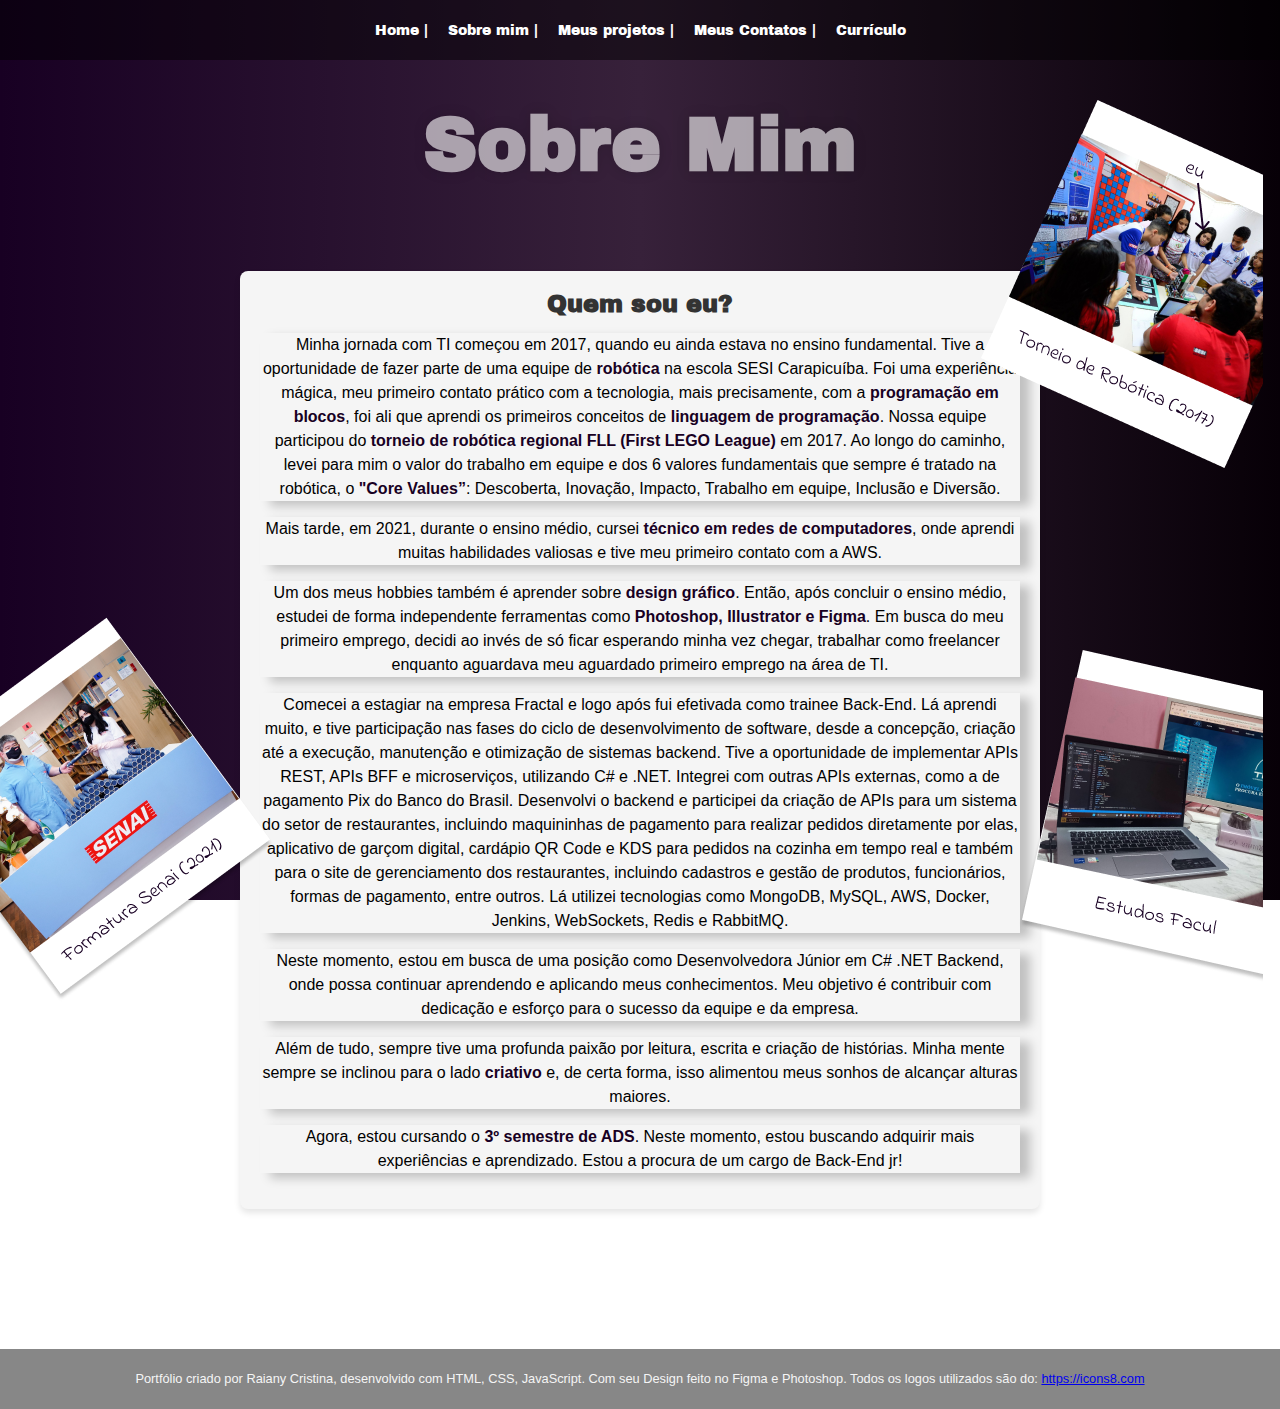
<file: pagina2.html>
<!DOCTYPE html>
<html lang="pt-br">
<head>
    <meta charset="UTF-8">
    <meta name="viewport" content="width=device-width, initial-scale=1.0">
    <title>Sobre Mim - Portfólio Raiany</title>
    <link rel="stylesheet" href="style/style.css">
    <link rel="shortcut icon" href="imagens/favicon.ico" type="image/x-icon">
</head>

<body>

    <!-- Cabeçalho, com o menu e links de referência para outras páginas -->
    <header>
        <nav class="menu">
            <a href="index.html">Home |</a>
            <a href="#">Sobre mim |</a>
            <a href="pagina3.html">Meus projetos |</a>
            <a href="pagina4.html">Meus Contatos  |</a>
            <a href="documentos/cv.pdf" download="cv.pdf" type="application/pdf" target="_blank">Currículo</a>   
        </nav>
    </header>

    <main>
        <!-- Inicio Caixa texto sobre mim -->
        <h1>Sobre Mim</h1>
        <div class="sobremim">
            <div class="projetos">
                <h2>Quem sou eu?</h2>
                <p>Minha jornada com TI começou em 2017, quando eu ainda estava no ensino fundamental. Tive a oportunidade de fazer parte de uma equipe de <strong>robótica</strong> na escola SESI Carapicuíba. Foi uma experiência mágica, meu primeiro contato prático com a tecnologia, mais precisamente, com a <strong>programação em blocos</strong>, foi ali que aprendi os primeiros conceitos de <strong>linguagem de programação</strong>. Nossa equipe participou do <strong>torneio de robótica regional FLL (First LEGO League)</strong> em 2017. Ao longo do caminho, levei para mim o valor do trabalho em equipe e dos 6 valores fundamentais que sempre é tratado na robótica, o <strong>"Core Values”</strong>: Descoberta, Inovação, Impacto, Trabalho em equipe, Inclusão e Diversão.</p>
            
                <p>Mais tarde, em 2021, durante o ensino médio, cursei <strong>técnico em redes de computadores</strong>, onde aprendi muitas habilidades valiosas e tive meu primeiro contato com a AWS.</p>
                
                <p>Um dos meus hobbies também é aprender sobre <strong>design gráfico</strong>. Então, após concluir o ensino médio, estudei de forma independente ferramentas como <strong> Photoshop, Illustrator e Figma</strong>. Em busca do meu primeiro emprego, decidi ao invés de só ficar esperando minha vez chegar, trabalhar como freelancer enquanto aguardava meu aguardado primeiro emprego na área de TI.</p>
                
                <p>Comecei a estagiar na empresa Fractal e logo após fui efetivada como trainee Back-End. Lá aprendi muito, e tive participação nas fases do ciclo de desenvolvimento de software, desde a concepção, criação até a execução, manutenção e otimização de sistemas backend. Tive a oportunidade de implementar APIs REST, APIs BFF e microserviços, utilizando C# e .NET. Integrei com outras APIs externas, como a de pagamento Pix do Banco do Brasil. Desenvolvi o backend e participei da criação de APIs para um sistema do setor de restaurantes, incluindo maquininhas de pagamento para realizar pedidos diretamente por elas, aplicativo de garçom digital, cardápio QR Code e KDS para pedidos na cozinha em tempo real e também para o site de gerenciamento dos restaurantes, incluindo cadastros e gestão de produtos, funcionários, formas de pagamento, entre outros. Lá utilizei tecnologias como MongoDB, MySQL, AWS, Docker, Jenkins, WebSockets, Redis e RabbitMQ.</p>

                <p>Neste momento, estou em busca de uma posição como Desenvolvedora Júnior em C# .NET Backend, onde possa continuar aprendendo e aplicando meus conhecimentos. Meu objetivo é contribuir com dedicação e esforço para o sucesso da equipe e da empresa.</p>
                
                <p>Além de tudo, sempre tive uma profunda paixão por leitura, escrita e criação de histórias. Minha mente sempre se inclinou para o lado <strong>criativo</strong> e, de certa forma, isso alimentou meus sonhos de alcançar alturas maiores.</p>
                
                <p>Agora, estou cursando o <strong>3º semestre de ADS</strong>. Neste momento, estou buscando adquirir mais experiências e aprendizado. Estou a procura de um cargo de Back-End jr!</p>
            </div>
        </div>
        <!-- Final Caixa texto sobre mim -->

        <!-- Inicio fotos -->
        <div class="fotorobotica">
            <img src="imagens/robotica.png" alt="Robótica">
        </div>
        <div class="fotosenai">
            <img src="imagens/senai.png" alt="Senai">
        </div>
        <div class="fotofacul">
            <img src="imagens/facul.png" alt="Faculdade">
        </div>
        <!-- Final fotos -->
    </main>
    
    <!-- Rodapé -->
    <footer>
        <p>Portfólio criado por Raiany Cristina, desenvolvido com HTML, CSS, JavaScript. Com seu Design feito no Figma e Photoshop. Todos os logos utilizados são do: <a href="https://icons8.com" target="_blank">https://icons8.com</a></p>
    </footer>
    
<script src="js/script.js"></script>
</body>
</html>
</file>
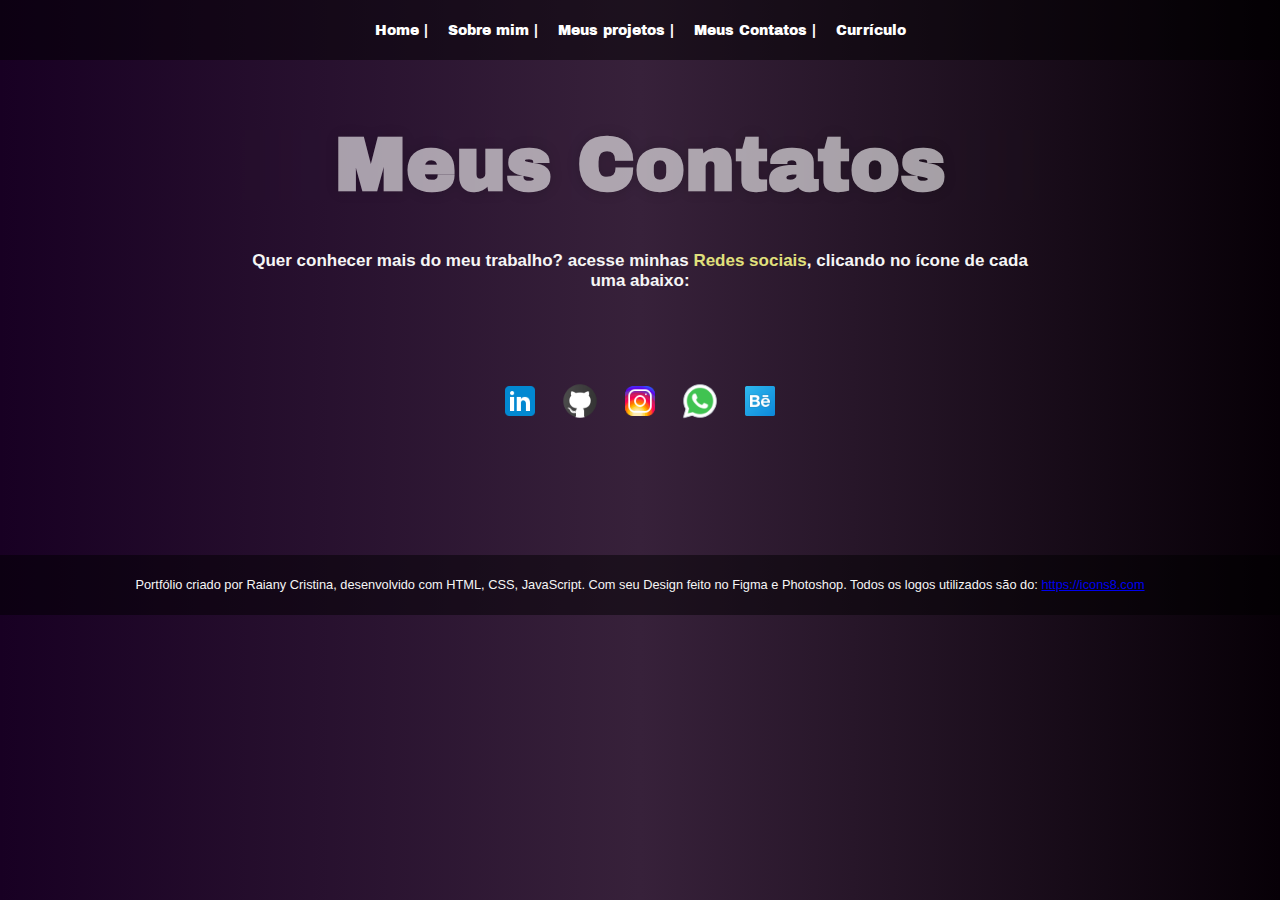
<file: pagina4.html>
<!DOCTYPE html>
<html lang="pt-br">
<head>
    <meta charset="UTF-8">
    <meta name="viewport" content="width=device-width, initial-scale=1.0">
    <title>Portfólio Raiany</title>
    <link rel="stylesheet" href="style/style.css">
    <link rel="shortcut icon" href="imagens/favicon.ico" type="image/x-icon">    <!-- Icone da página -->
</head>
<body>

    <!-- Cabeçalho, com o menu e links de referência para outras páginas -->
    <header>
        <nav class="menu">
            <a href="index.html">Home  |</a>
            <a href="pagina2.html">Sobre mim  |</a>
            <a href="pagina3.html">Meus projetos  |</a>
            <a href="#">Meus Contatos  |</a>
            <a href="documentos/cv.pdf" download="cv.pdf" type="application/pdf" target="_blank">Currículo</a>   <!-- Baixar meu curriculo -->
        </nav>
    </header>

    <main>
        <!-- Ao clicar nos icones, vai direto para as redes sociais desejada -->
        <div class="principal">
            <h1>Meus Contatos</h1>      <!-- Título da página -->
            <p class="paragrafo1">Quer conhecer mais do meu trabalho? acesse minhas <span class="destaquesub">Redes sociais</span>, clicando no ícone de cada uma abaixo:</p>
            <div class="redes-sociais">               <!-- Simbolos das redes sociais -->
                <a href="https://www.linkedin.com/in/raianycristina/" target="_blank"><img src="imagens/link.png" alt="Ícone do linkedln"></a>
                <a href="https://github.com/annybuch" target="_blank"><img src="imagens/github.png" alt="Ícone do github"></a>
                <a href="https://www.instagram.com/anny.buch/" target="_blank"><img src="imagens/instagram.png" alt="Ícone do instagram"></a>
                <a href="https://api.whatsapp.com/send/?phone=11963546439&text&app_absent=0" target="_blank"><img src="imagens/whats.png" alt="Ícone do whatsapp"></a>
                <a href="https://www.behance.net/raianycristina" target="_blank"><img src="imagens/behance.png" alt="Ícone da behance"></a>
            </div>
        </div>
    </main>
   
    <!-- Rodapé -->
    <footer>
        <p>Portfólio criado por Raiany Cristina, desenvolvido com HTML, CSS, JavaScript. Com seu Design feito no Figma e Photoshop. Todos os logos utilizados são do: <a href="https://icons8.com" target="_blank">https://icons8.com</a></p>
    </footer>
    
<script src="js/script.js"></script>
</body>
</html>
</file>
<file: style/style.css>
/* Importar fontes */
@import url('https://fonts.googleapis.com/css2?family=Archivo+Black&display=swap');


/* Inicio Estilos gerais */
:root {
    /* Definir variáveis de cores */
    --blue: rgb(211, 153, 218);
}

body {
    margin: 0;
    padding: 0;
    font-family: Arial, sans-serif;
    background: linear-gradient(to right, rgba(24, 0, 35, 1), rgb(55, 33, 58), rgb(7, 0, 7));
    background-attachment: fixed;
    background-repeat: no-repeat;
    background-size: cover;
    color: #F5F5F5;
}

strong {
    /* Configurações letras em negrito destaque */
    color: rgba(24, 0, 35, 1) ;
}

.principal {
    max-width: 800px;
    min-width: 320px;
    margin: 0 auto;
    padding: 20px;
    text-align: center;
    text-align: center;
    /* Centralizar elementos dentro do main */
    position: relative;
    /* Adicionar posição relativa para conter o pseudo-elemento */
}

h1 {
    /* Titulo do site */
    font-family: 'Archivo Black', Arial, Helvetica, sans-serif;
    font-weight: 900;
    min-width: 320;
    font-size: 75px;
    line-height: 70px;
    color: #FFFFFF;
    opacity: 0.6;
    text-shadow: 0px 0px 13.3769px rgba(0, 0, 0, 0.25);
    backdrop-filter: blur(2.82488px);
    text-align: center;
}
/* Fim Estilos gerais */

/* Inicio Estilos do menu de todas as páginas*/
header {
    display: flex;
    align-items: center;
    justify-content: center;
    background-color: rgba(0, 0, 0, 0.47);
    height: 60px;
}

header .menu {
    display: flex;
    margin-left: auto;
    margin-right: auto;
}

header .menu a {
    font-family: 'Archivo Black', sans-serif;
    font-weight: 200;
    margin: 10px;
    color: white;
    font-size: 14px;
    text-decoration: none;
}

header .menu a:hover {
    color: var(--blue);  /* Outra cor ao passar o mouse no menu */
}
/* Fim Estilos do menu */


/* CSS Adicional para os ícones */
.icon {
    width: 30px;
    height: 30px;
    margin-right: 5px;
}

/* Ajuste para centralização dos ícones e botão */
.caixa-pagina1 .pagina1 {
    text-align: left;
}

.caixa-pagina1 .saiba-mais {
    text-align: center;
}

/* Inicio página 1 */
/* Inicio Estilos do conteúdo principal Main */
.paragrafo1 {
    /* Parágrafo abaixo do título */
    font-weight: 600;
    font-size: 17px;
    line-height: 20px;
}

.destaquesub {
    color: rgb(224, 224, 124);
    font-style: bold;
}

.redes-sociais {
    margin-top: 80px; /* Espaçamento superior */
    display: flex;
    justify-content: center; /* Centralizar os ícones horizontalmente */
    align-items: center;
}

.redes-sociais a {
    display: inline-block;
    margin: 10px;
}

.redes-sociais img {
    max-width: 40px; /* Tamanho dos ícones */
}

/* Estilos base para .caixa-pagina1 */
.caixa-pagina1 {
    align-items: center;
    background-color: #f5f5f5de; /* Fundo cinza claro */
    color: #000000;
    margin-top: 20px; /* Espaçamento superior */
    margin-left: auto;
    margin-right: auto;
    text-align: justify;
    padding: 50px; /* Aumentar o padding para espaçamento interno maior */
    border-radius: 20px;
    width: 580px;
    box-shadow: 0px 0px 10px rgba(0, 0, 0, 0.5); /* Ajustar a sombra da caixa */
    margin-bottom: 40px; /* Aumentar o espaçamento embaixo da caixa */
}

.caixa-pagina1 h2 {
    margin: 0;
}

.caixa-pagina1 h3 {
    margin-top: 20px;
}

.caixa-pagina1 p {
    margin-top: 10px;
}

.caixa-pagina1 ul {
    margin-top: 10px;
    margin-bottom: 10px;
}

.caixa-pagina1 ul li {
    margin-bottom: 5px;
}

.saiba-mais {
    display: block;
    text-align: center;
    margin-top: 20px;
    padding: 10px 20px;
    background-color: #007bff;
    color: white;
    text-decoration: none;
    border-radius: 5px;
    transition: background-color 0.3s ease;
}

.saiba-mais:hover {
    background-color: #0056b3;
}

/* Media query para telas menores */
@media (max-width: 768px) {
    .caixa-pagina1 {
        width: 100%;
        padding: 30px;
        font-size: 16px;
    }
}


h2 {
    /* Titulo Caixa de Projetos */
    font-size: 35px;
    margin-top: 0;
    font-style: bold;
}

.pagina1 h3 {
    margin-top: 15px;
    font-size: 15px;
}

.pagina1 img {
    max-width: 250px; /* Tamanho da imagem do projeto */
    margin-top: -10px;
    border-radius: 10px;
}

.saiba-mais {
    /* Botão saiaba mais da Caixa de Projetos */
    margin-top: 25px;
    background-color:rgb(32, 0, 32); /* Cor de fundo roxo */
    color: white;
    display: inline-block;
    padding: 10px 20px;
    border-radius: 4px;
    text-decoration: none;
    font-weight: bold;
    transition: background-color 0.3s;
}

.saiba-mais:hover {
    background-color: rgb(171, 121, 184); /* Cor de destaque ao passar o mouse */
}

.caixa-skills {
    /* Caixa de Skills */
    align-items: center;
    background-color: #f5f5f5de; /* Fundo cinza claro */
    color: #000000;
    margin-top: 20px; /* Espaçamento superior */
    margin-left: auto;
    margin-right: auto;
    text-align: center;
    padding: 20px;
    border-radius: 20px;
    width: 380px;
    box-shadow: 0px 0px 10px rgba(0, 0, 0, 0.5); /* Ajustar a sombra da caixa */
}

.caixa-skills h2, .caixa-skills h3 {
    /* Titulos Skills */
    margin: 0;
}

.skills {
    display: grid;
    grid-template-columns: repeat(4, 1fr); /* 4 colunas */
    gap: 30px 15px; /* Espaçamento entre as linhas (30px) e entre as colunas (15px) */
    margin-top: 40px; /* Espaçamento superior */
    justify-content: center;
}

.skills img {
    width: 60px; /* Largura reduzida para os ícones */
    height: 60px; /* Altura reduzida para os ícones */
    margin: 0 auto; /* Centralizar os ícones */
    padding-top: 10px;
    /* box-shadow removido para deixar os ícones normais */
}

.skills::after {
    content: ''; /* Adiciona um pseudo-elemento para o espaço extra na última linha */
    grid-column: 1 / -1; /* Ocupa todas as colunas */
    height: 30px; /* Espaço extra entre a última linha e a borda inferior */
}

.caixa-eu {
    /* Caixa sobre mim */
    min-width: 320px;
    max-width: 800px;
    background-color: #f5f5f5de; /* Fundo cinza claro */
    color: #000000;
    text-align: center;
    padding: 20px;
    border-radius: 20px;
    box-shadow: #000000ab;
    width: 380px;
    height: 630px;
    align-items: center;
    display: flex;
    flex-direction: column;
    max-width: 400px;
    margin: 0 auto;
}

.caixa-eu h2 {
    /* Titulo caixa sobre mim */
    font-size: 35px;
    margin-top: 0;
    font-style: bold;
    text-align: center;
}

.eu {
    /* posições texto sobre mim */
    display: flex;
    flex-wrap: wrap;
    align-items: center;
    justify-content: center;
}

.foto-sobre-mim {
    max-width: 150px;
    margin: 0px auto;
    border-radius: 50%; /* Transforma a foto em uma forma redonda */
    overflow: hidden; /* Evita que a imagem se estenda além do círculo */
}

.foto-sobre-mim img {
    width: 100%; /* Garante que a imagem preencha todo o círculo */
}

.texto-sobre-mim {
    /* Texto caixa sobre mim */
    font-size: 15px;
    flex: 1;
    text-align: center;
    line-height: 1.4;
    color: #383838;
    padding: 0px;
}
/* Fim Estilos do conteúdo principal Main */


/* Ajuste para centralização, responsividade */
main {
    display: flex;
    flex-direction: column;
    align-items: center;
}

/* Ajustes de margem para as caixas */
.caixa-pagina1,
.caixa-skills,
.caixa-eu,
.form-container {
    margin: 40px auto; /* Ajuste a margem superior conforme necessário */
    max-width: 800px;
    padding: 20px;
    text-align: center;
}

/* Estilos para o formulário */
.form-container {
    background-color: #f5f5f5de; /* Fundo cinza claro */
    color: #000000;
    text-align: center;
    border-radius: 20px;
    box-shadow: 0px 0px 10px rgba(0, 0, 0, 0.5); /* Sombra suave */
    max-width: 800px;
    margin: 40px auto; /* Ajuste a margem superior conforme necessário */
    padding: 20px;
}

.form-container h2 {
    /* Estilos para o título do formulário */
    font-family: 'Archivo Black', Arial, Helvetica, sans-serif;
    font-weight: 700;
    font-size: 24px;
    color: #363636; /* Cor do título */
    margin-bottom: 20px;
}

.contact-form {
    /* Estilos para o formulário de contato */
    max-width: 400px;
    margin: 0 auto;
}

.contact-form input,
.contact-form textarea {
    /* Estilos para os campos de entrada do formulário */
    margin: 10px 0;
    padding: 10px;
    width: 100%;
    border-radius: 4px;
    border: 1px solid #ddd;
    box-sizing: border-box; /* Garante que o padding não altere a largura do elemento */
}

.contact-form textarea {
    /* Estilos específicos para o campo de mensagem */
    height: 150px; /* Altura fixa para a área de texto */
    resize: vertical; /* Permite redimensionar verticalmente */
}

.contact-form button {
    /* Estilos para o botão de envio do formulário */
    background-color: rgb(206, 184, 95); /* Cor de fundo do botão */
    color: white; /* Cor do texto */
    padding: 10px 20px; /* Espaçamento interno */
    border-radius: 4px; /* Borda arredondada */
    border: none; /* Sem borda */
    cursor: pointer; /* Ícone de cursor ao passar */
    transition: background-color 0.3s; /* Transição suave */
    width: 100%; /* Botão ocupa toda a largura do seu container */
}

.contact-form button:hover {
    /* Estilos para o botão de envio do formulário ao passar o mouse */
    background-color: rgb(129, 98, 137); /* Cor de fundo alterada */
}

/* Fim Media página 1 */
/* Fim página 1 */



/* Pagina 2 */
/* Inicio Estilos da página 2*/
.sobremim {
    /* Caixa de texto sobre mim */
    max-width: 800px;
    min-width: 320px;
    margin: 0 auto;
    padding: 20px;
    text-align: center;
}

.sobremim .projetos {
    /* Projetos= classe para configuração do texto */
    background-color: #F5F5F5;
    border-radius: 8px;
    box-shadow: 0 4px 6px rgba(0, 0, 0, 0.1);
    margin: 20px auto;
    padding: 20px;
    text-align: center;
}

.sobremim .projetos h2 {
     /* subtitulo Quem sou eu? */
    font-family: 'Archivo Black', Arial, Helvetica, sans-serif;
    font-weight: 700;
    font-size: 24px;
    color: #333333;
    margin-bottom: 10px;
}

.sobremim .projetos p {
    /* Paragrafos, texto */
    font-weight: 400;
    font-size: 16px;
    color: #000000;
    line-height: 24px;
    box-shadow: 10px 5px 10px rgba(0, 0, 0, 0.215);
}

.fotosenai {
    max-width: 40px;
    position: absolute;
    height: 412.21px;
    left: -10px;
    top: 617px;    
}

.fotorobotica {
    max-width: 80px;
    position: absolute;
    height: 412.21px;
    left: 981px;
    top: 100px;
}

.fotofacul {
    max-width: 80px;
    position: absolute;
    height: 412.21px;
    left: 1018px;
    top: 650px;
}
/* Fim Estilos da página 2*/


/* Inicio Media Queries para responsividade página 2 */
@media (max-width: 1024px) {      /* Responsividade das fotos Maximo de tela 1024px */
    .fotofacul {
        display: inline-block;
        margin-left: 0px;
        margin-right: 0px;
    }

    .fotosenai {
        display: inline-block;
        margin-left: 0px;
        margin-right: 0px;
    }

    .fotorobotica {
        display: inline-block;
        margin-left: 0px;
        margin-right: 0px;
    }
}

@media (max-width: 1050px) {     /* Responsividade das fotos Maximo de tela 1050px */
    .fotofacul,
    .fotorobotica, .fotosenai {
        display: none;    /* Não aparece fotos */
    }
}

@media (max-width: 480px) {      /* Responsividade das fotos Maximo de tela 480px */
    .fotofacul,
    .fotorobotica, .fotosenai {
        display: none;     /* Não aparece fotos */
    }
}
/* Fim Media página 2 */
/* Fim página 2 */



/* Pagina 3*/ 
/* Estilos dos projetos */
.projeto {
    /* Configuração das caixas dos projetos */
    background-color: #F5F5F5;
    border-radius: 8px;
    box-shadow: 0 4px 6px rgba(0, 0, 0, 0.1);
    margin: 20px auto;
    padding: 20px;
    text-align: center;
    width: 700px;
    height: 430px;
}

.projeto h2 {
    /* Titulos dos projetos */
    font-family: 'Archivo Black', Arial, Helvetica, sans-serif;
    font-weight: 700;
    font-size: 24px;
    color: #333333;
    margin-bottom: 10px;
}

.projeto p {
    /* Descrição dos projetos */
    font-weight: 400;
    font-size: 16px;
    color: #666666;
    line-height: 24px;
    text-align: center;
}

.projeto-info {
    /* Classe para Configuração das posições dos elementos */
    margin-top: 20px;
    display: flex;
    flex-direction: column;
    align-items: center;
}

.projeto-info img {
    /* Classe para Configuração das imgs */
    max-width: 100%;
    border-radius: 8px;
    margin-bottom: 10px;
}

.ferramentas {
    /* Configuração posição dos simbolos */
    display: flex;
    justify-content: center;
    align-items: center;
    flex-wrap: wrap;
}

.ferramentas img {
    /* Configuração img simbolos */
    max-width: 30px;
    margin: 5px;
}

.botao-github {
    /* Configuração botão github */
    display: inline-block;
    margin-top: 15px;
    background-color: rgba(24, 0, 35, 1);
    color: white;
    padding: 10px 20px;
    border-radius: 20px;
    text-decoration: none;
    font-weight: bold;
    transition: background-color 0.3s;
}

.botao-github:hover {
    background-color: rgb(129, 98, 137);
}
/* Fim Estilos da página 3*/

/* Inicio media query para ajustar o layout em telas menores, página 3 */
@media (max-width: 768px) {
    .projeto {
        max-width: 100%;
    }
}
/* Fim Media página 3 */
/* Fim página 3 */



/* Inicio Estilos do rodapé */
footer {
    margin-top: 100px;
    text-align: center;
    font-size: 0.8em;
    padding: 10px;
    background-color: rgba(0, 0, 0, 0.47);
    color: #F5F5F5;      
}
/* Fim Estilos do rodapé */
</file>
